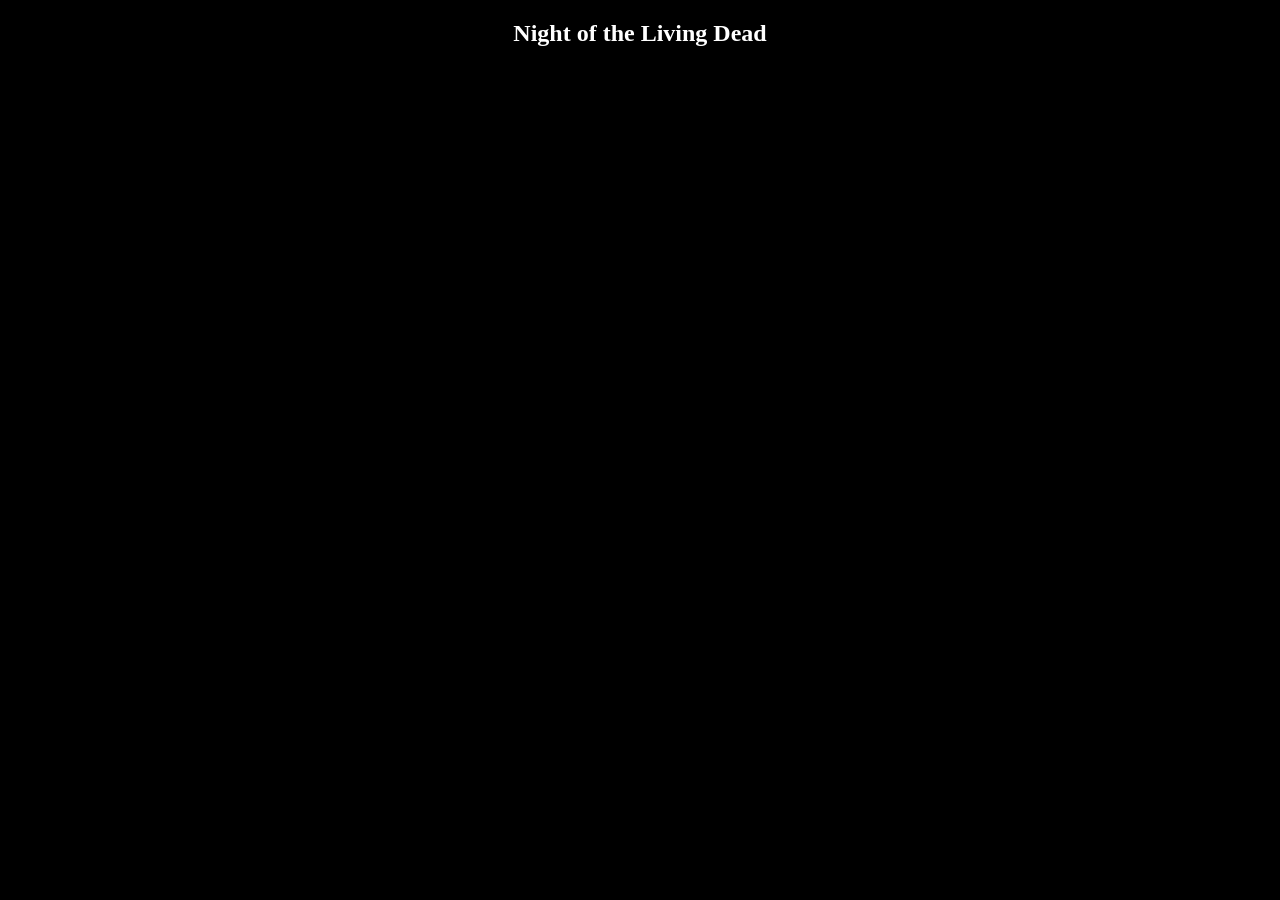
<file: movie1.html>
<!DOCTYPE html>
<html>
<head>
<title>Watch Movie</title>
</head>

<body style="background:black;color:white;text-align:center">

<h2>Night of the Living Dead</h2>

<iframe
src="https://archive.org/embed/night_of_the_living_dead"
width="90%"
height="450"
frameborder="0"
allowfullscreen>
</iframe>

</body>
</html>
</file>
